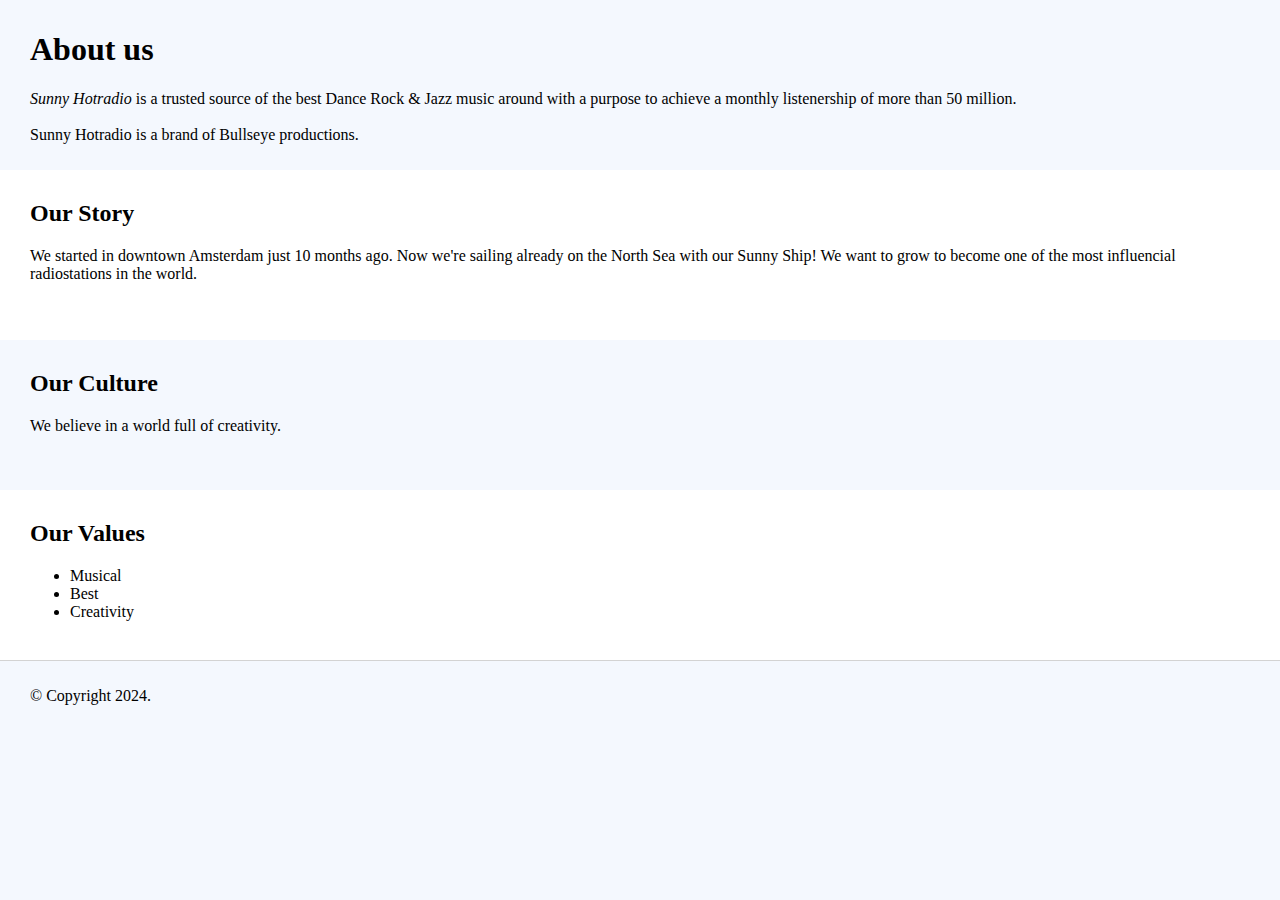
<file: about us.html>
<!doctype html>
<html>
 <head>
  <title> About Us</title>
   <link rel="icon" type="image/x-icon" href="/images/favicon.ico">

 <meta charset="UTF-8">


<meta name="viewport" content="width=device-width, initial-scale=1.0">
<link rel="stylesheet" href="style7.css" />
 





</head>
 <body>
  <div class="grid-container">
   <div class="grid-item">
    <h1>About us</h1>
    <p id= "trust"></p>
   </div>
   <div id="our-story" class="grid-item">
    <h2 >Our Story</h2> <p id="start"></p>
   </div>
   <div id="our-culture" class="grid-item">
    <h2>Our Culture</h2>
    <p id="values"> </p>
   </div>
   <div id="our-values" class="grid-item">
    <h2>Our Values</h2>
    <ul>
     <li>Musical</li>
     <li>Best</li>
     <li>Creativity</li>
    </ul>
   </div>
   <div id="footer" class="grid-item">
    <p id="copy"> </p>
   </div>
 <script> 
document.getElementById("trust").innerHTML="<em>Sunny Hotradio</em> is a trusted source of the best Dance Rock & Jazz music around with a purpose to achieve a monthly listenership of more than 50 million.<br><br>Sunny Hotradio is a brand of Bullseye productions."; 
document.getElementById("start").innerHTML="We started in downtown Amsterdam just 10 months ago. Now we're sailing already on the North Sea with our Sunny Ship! We want to grow to become one of the most influencial radiostations in the world.";
 
document.getElementById("values").innerHTML="We believe in a world full of creativity.";
document.getElementById("copy").innerHTML="© Copyright 2024.";


</script>

</div>
 </body>
</html>
</file>
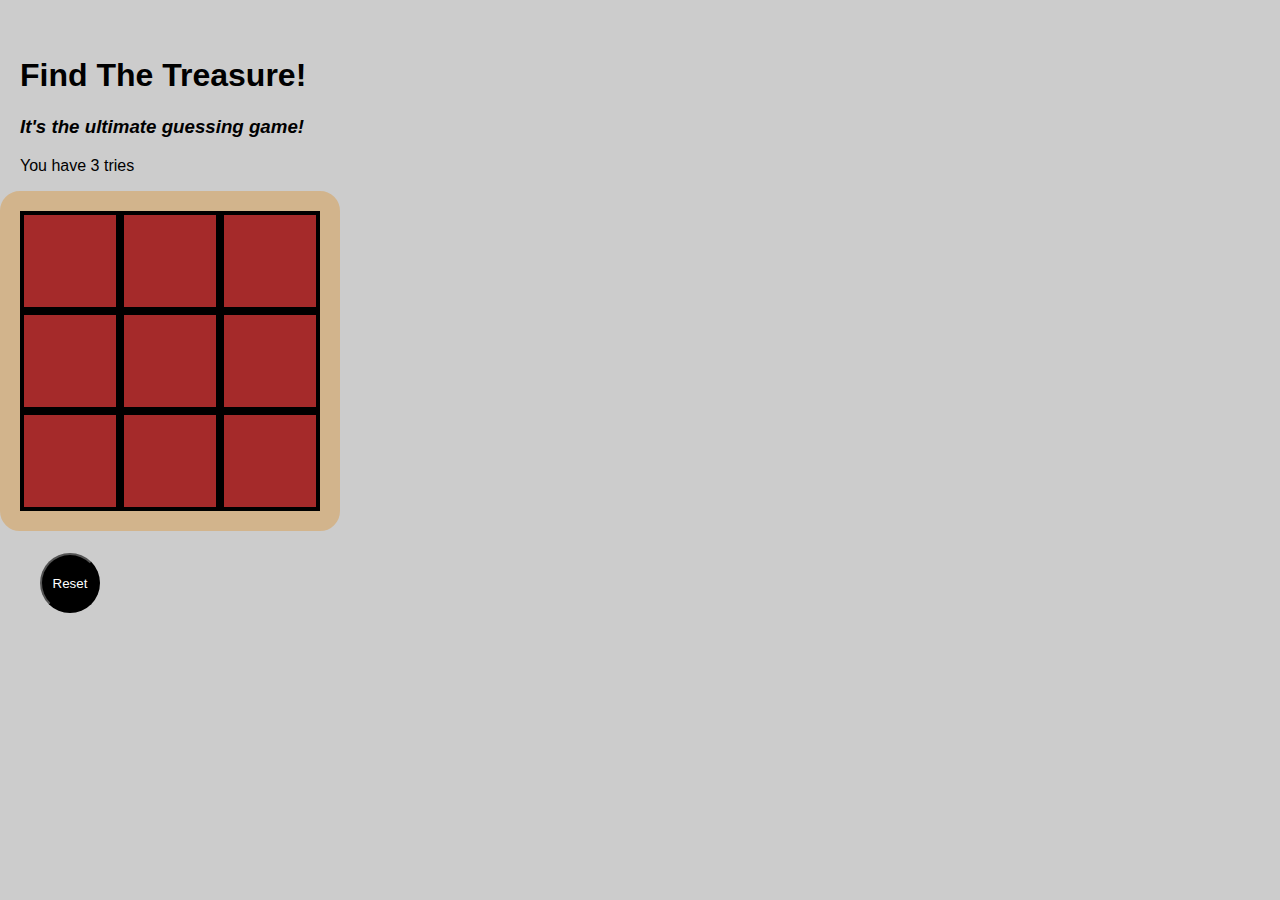
<file: cata.html>
<!doctype html>
<html>
 <head>
<Find the treasure</title>
<meta name="viewport" content="width=device-width, initial-scale=1.0">
<link rel="stylesheet" href="style2.css">

</head>



<body>
  <br>

  
<br>
<h1>Find The Treasure!</h1>
  <h3>It's the ultimate guessing game!</h3>
  <p id="tries">You have 3 tries</p>
  <div id="box">
   <h2 id="a" onclick="select('a')"></h2>
   <h2 id="b" onclick="select('b')"></h2>
   <h2 id="c" onclick="select('c')"></h2>
   <h2 id="d" onclick="select('d')"></h2>
   <h2 id="e" onclick="select('e')"></h2>
   <h2 id="f" onclick="select('f')"></h2>
   <h2 id="g" onclick="select('g')"></h2>
   <h2 id="h" onclick="select('h')"></h2>
   <h2 id="i" onclick="select('i')"></h2>

  <br>
  <h4 id="message"></h4>
  <br>
<button onclick="reset()">Reset</button
  </div>

<br>
<br>
<script src="script.js"></script>


 </body>
</html>
</file>
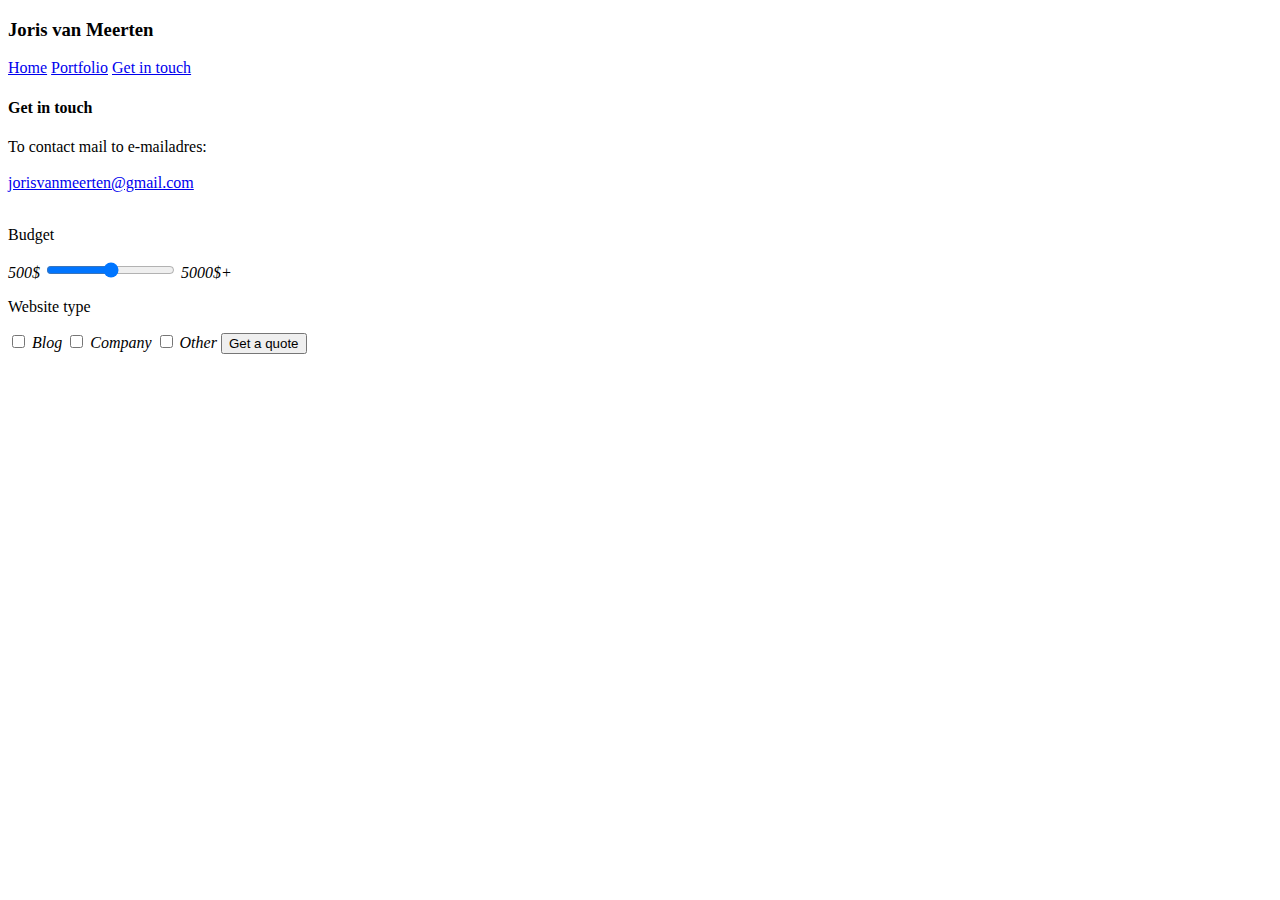
<file: contact me.html>
<!doctype html>
<html>
<head>
<title> Contact Me</title>

<meta name="viewport" content="width=device-width, initial-scale=1.0">
</head>
 <body>
  <div>
   <h3>Joris van Meerten </h3>
   <a href="index.html">Home</a>
   <a href="mijn werk.html">Portfolio</a>
   <a href="contact me.html">Get in touch</a>
  </div>
  
  <div>
   <h4>Get in touch</h4>
   <p> To contact mail to e-mailadres:
<br>
<br>


<a  href='https://jorisvanmeerten@gmail.com'>jorisvanmeerten@gmail.com</a>
<br>
<br>

</p>
   <p>Budget</p>
   <em>500$</em>
   <input type="range" placeholder="Budget">
   <em>5000$+</em>
   <p>Website type</p>
   <input type="checkbox">
   <em>Blog</em>
   <input type="checkbox">
   <em>Company</em>
   <input type="checkbox">
   <em>Other</em>
   <button>Get a quote</button>
  </div>
 </body>
</html>
</file>
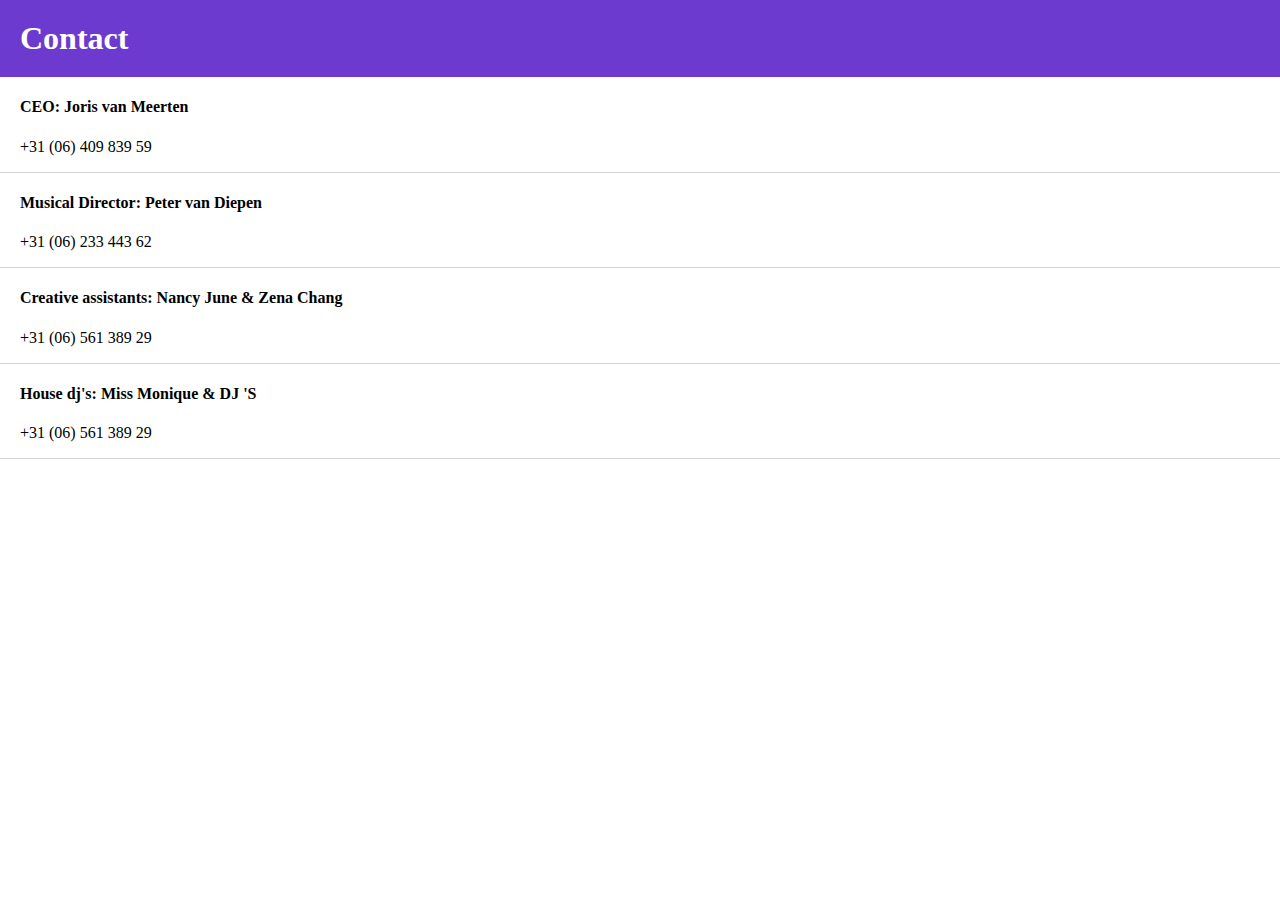
<file: contact.html>
<!doctype html>
<html>
 <head>
  <title> Contact</title>
   <link rel="icon" type="image/x-icon" href="/images/favicon.ico">
<meta name="viewport" content="width=device-width, initial-scale=1.0">
<link rel="stylesheet" href="style4.css" />
 </head>
 <body>
  <h1> Contact </h1>
  <div class="grid-container">
   <div class="grid-item">
    <h4>CEO: Joris van Meerten </h4>
    <p> +31 (06) 409 839 59 </p>
   </div>
   <div class="grid-item">
    <h4> Musical Director: Peter van Diepen </h4>
    <p> +31 (06) 233 443 62</p>
   </div>
   <div class="grid-item">
    <h4> Creative assistants: Nancy June & Zena Chang </h4>
    <p> +31 (06) 561 389 29</p>
   



</div>
  <div class="grid-item">
    <h4> House dj's: Miss Monique & DJ 'S  </h4>
    <p> +31 (06) 561 389 29</p>
   



</div>


</div>
 </body>
</html>
</file>
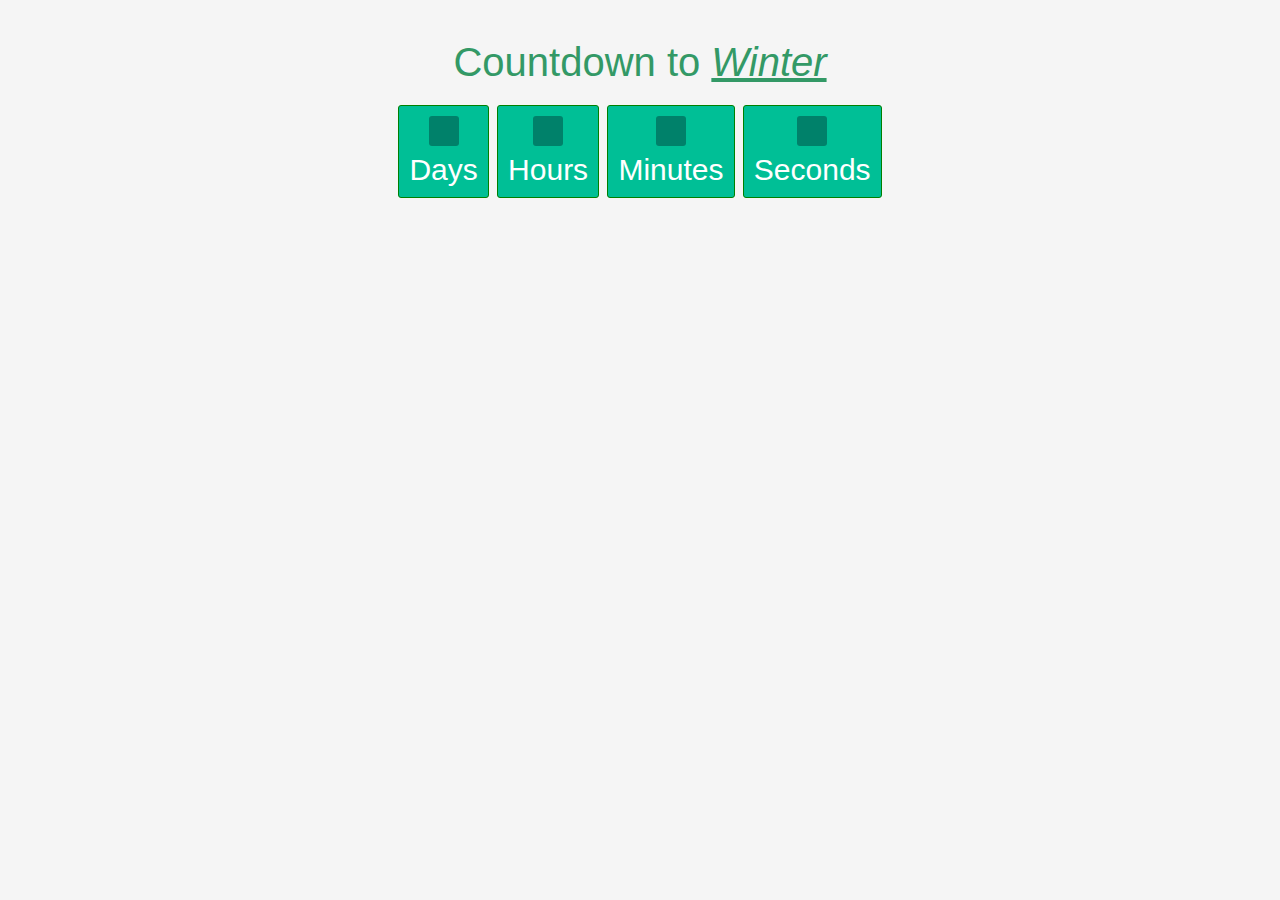
<file: countdown.html>
<!DOCTYPE HTML>
<html>
<head>
<title> Countdown timer</title>
<meta name="viewport" content="width=device-width, initial-scale=1.0">


<style>
body{
    text-align: center;
    background: whiteSmoke;
  font-family: sans-serif;
  font-weight: 100;
}
h1{
  color: #396;
  font-weight: 100;
  font-size: 40px;
  margin: 40px 0px 20px; z-index: 200;
}
 #clockdiv{
    font-family: sans-serif;
    color: #fff;
    display: inline-block;
    font-weight: 100;
    text-align: center;
    font-size: 30px;
}
#clockdiv > div{
    padding: 10px;
    border-radius: 3px;border:solid 1px green;
    background: #00BF96;
    display: inline-block;
}
#clockdiv div > span{
    padding: 15px; 
    border-radius: 3px;
    background: #00816A;
    display: inline-block;
}
smalltext{
    padding-top: 5px; 
    font-size: 16px; z-index: 50;
}

#demo{
font-size:25px;

animation: blinker 0.5s step-start infinite;
z-index: 200;
}


@keyframes blinker {
  50% {
    opacity: 0;
  }
}


</style>
</head>
<body>
<h1>Countdown to <em><u>Winter</em></u></h1>
<div id="clockdiv">
  <div>
    <span class="days" id="day"></span>
    <div class="smalltext">Days</div>
  </div>
  <div>
    <span class="hours" id="hour"></span>
    <div class="smalltext">Hours</div>
  </div>
  <div>
    <span class="minutes" id="minute"></span>
    <div class="smalltext">Minutes</div>
  </div>
  <div>
    <span class="seconds" id="second"></span>
    <div class="smalltext">Seconds</div>
  </div>
</div>
 <div> 
<p id="demo"></p>
  </div>
<script>
  
var deadline = new Date("21 dec, 2024 23:59:59").getTime();
  
var x = setInterval(function() {
  
var now = new Date().getTime();
var t = deadline - now;
var days = Math.floor(t / (1000 * 60 * 60 * 24));
var hours = Math.floor((t%(1000 * 60 * 60 * 24))/(1000 * 60 * 60));
var minutes = Math.floor((t % (1000 * 60 * 60)) / (1000 * 60));
var seconds = Math.floor((t % (1000 * 60)) / 1000);
document.getElementById("day").innerHTML =days ;
document.getElementById("hour").innerHTML =hours;
document.getElementById("minute").innerHTML = minutes; 
document.getElementById("second").innerHTML =seconds; 
if (t < 0) {
        clearInterval(x);
        document.getElementById("demo").innerHTML = "At Last Winter Has Come";
        document.getElementById("day").innerHTML ='0';
        document.getElementById("hour").innerHTML ='0';
        document.getElementById("minute").innerHTML ='0' ; 
        document.getElementById("second").innerHTML = '0'; }
}, 1000);
</script>
</body>
</html>
</file>
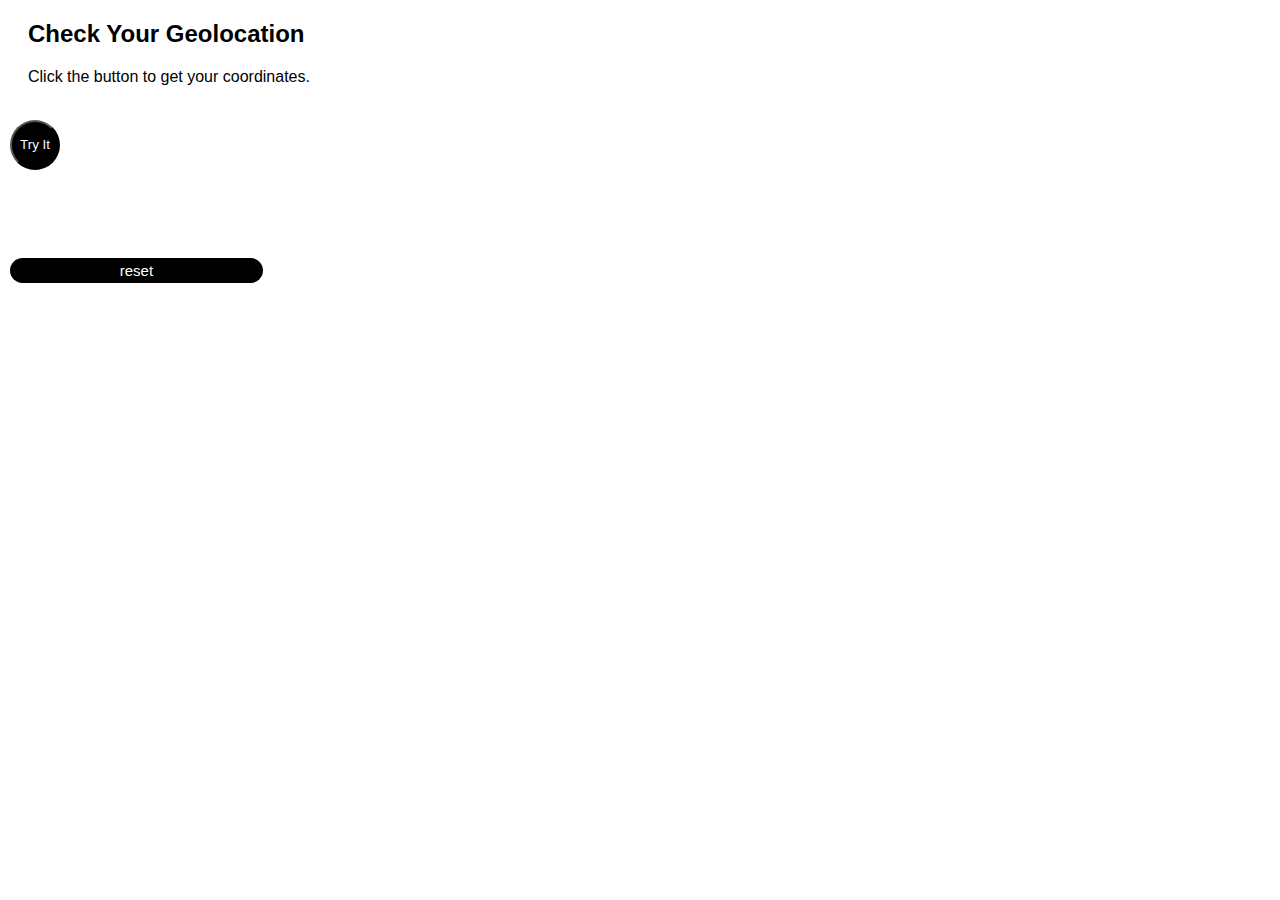
<file: geo.html>
<!DOCTYPE html>
<html>

<head>
<title> Geolocation</title>
<link rel="stylesheet" type="text/css" href="style5.css">
</head>




<body>

<h2>Check Your Geolocation</h2>
<p>Click the button to get your coordinates.</p>
<br>



<button onclick="getLocation()">Try It</button>

<p id="demo"></p>

<script>
const x = document.getElementById("demo");

function getLocation() {
  if (navigator.geolocation) {
    navigator.geolocation.getCurrentPosition(showPosition);
  } else { 
    x.innerHTML = "Geolocation is not supported by this browser.";
  }
}

function showPosition(position) {
  x.innerHTML = "Latitude: " + position.coords.latitude + 
  "<br>Longitude: " + position.coords.longitude;
}
</script>

<br>
<br>
<br>
<br>

<button id="Home" onclick="window.location.href= 'geo.html';">reset</button></div> 
</body>
</html>
</file>
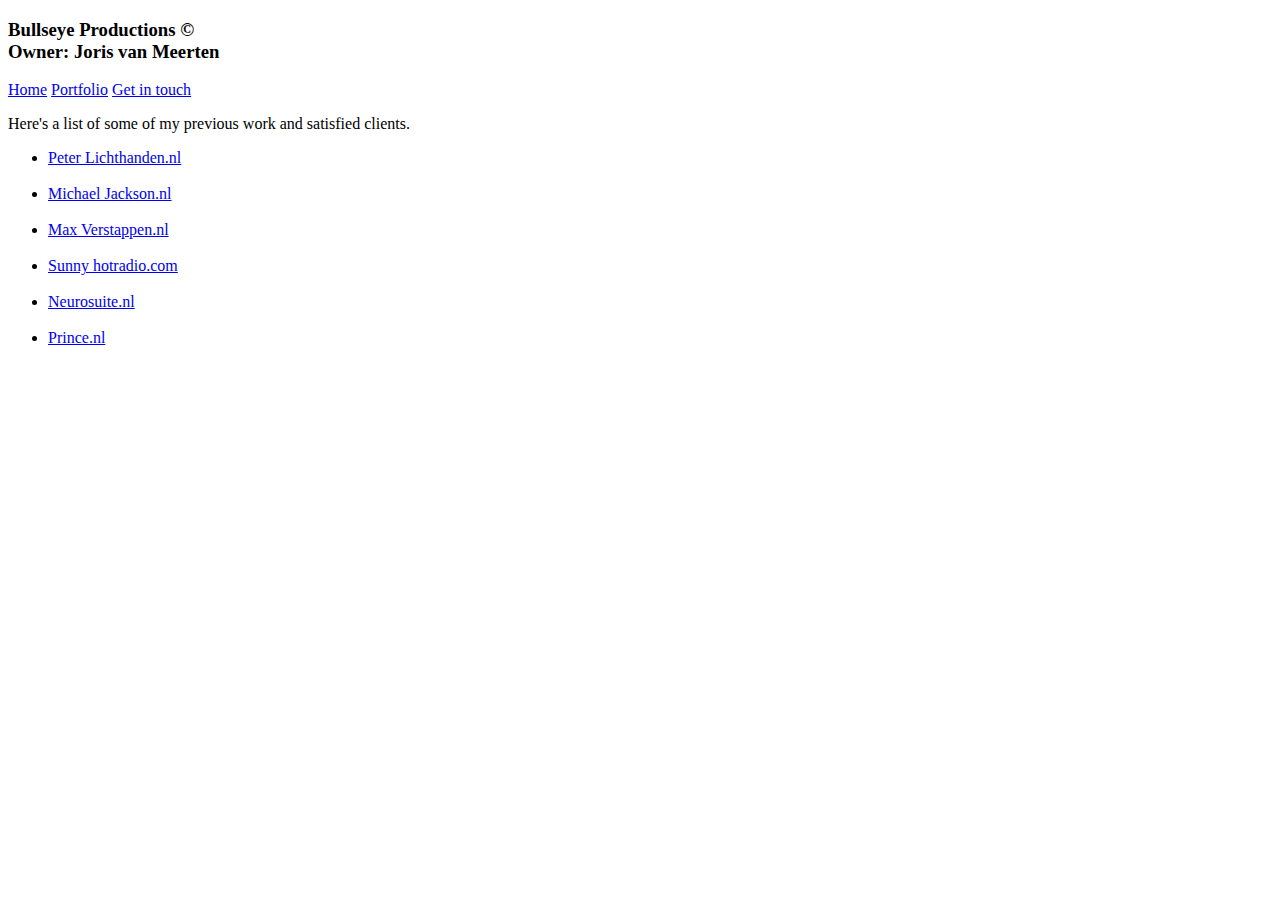
<file: portfolio.html>
<!doctype html>
<html>
 <head>
<title> Mijn Werk</title>
<meta name="viewport" content="width=device-width, initial-scale=1.0">
</head>

<body>
  <div>
   <h3>Bullseye Productions ©<br>Owner: Joris van Meerten</h3>
	  <a href="index.html">Home</a>
	  <a href="mijn werk.html">Portfolio</a>
   <a href="contact me.html">Get in touch</a>
  </div>

  <div>
   <p>Here's a list of some of my previous work and satisfied clients.</p>
   <ul>
    <li>
     <a href="https://peterlichthanden.netlify.app">Peter Lichthanden.nl</a>
    </li>
   <br>
       <li>
     <a href="https://michaeljackson.netlify.app">Michael Jackson.nl</a></li>
    <br>
    <li>
     <a href="https://maxverstappennl.netlify.app">Max Verstappen.nl</a>
    </li>
      <br> 
<li>
     <a href="https://sunnyhotradio.netlify.app">Sunny hotradio.com</a>
    </li>

 <br>

<li>
     <a href="https://neurosuite.netlify.app">Neurosuite.nl</a>
    </li>
     <br>


<li>
     <a href="https://theincredibleprince.netlify.app">Prince.nl</a>
    </li>

</ul>
  </div>
 </body>
</html>
</file>
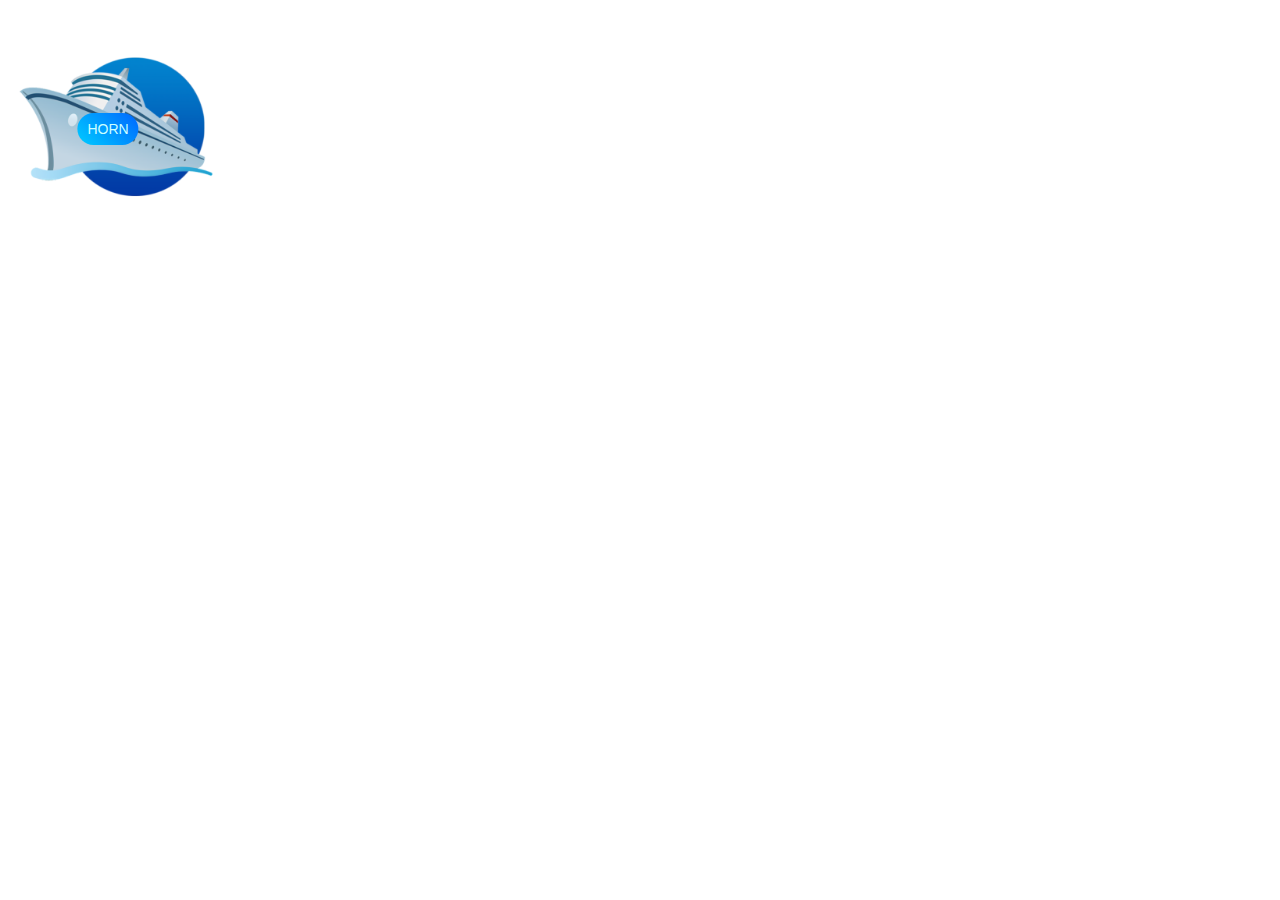
<file: Shiphorn2.html>
<!DOCTYPE html>
<html>
<head>
<meta name="viewport" content="width=device-width, initial-scale=1">

<style>



.container {
  position: relative;
  width: 100%;
  max-width: 200px;
}

.container img {
  width: 100%; margin-left: 10px; 
  height: auto; 

}
.container .btn {
  position: absolute;
  top: 50%;
  left: 50%;
  transform: translate(-50%, -50%);
  -ms-transform: translate(-50%, -50%);
  background: linear-gradient(45deg,#00CCFF,#0099FF,#0066FF);
  color : #CCFFFF; 
  font-size: 14px;
  padding: 8px 10px;
  border: none;
  cursor: pointer;
  border-radius: 30px 30px 30px 30px;
  text-align: center;display: block;
}

.container .btn:hover {
  background-color: black;
}
</style>
</head>
<body>
<br>
<br>



<div class="container">
  <img src="images\Sunny Ship22.png" alt="Snow" style="width:100%">
  <button class="btn" onclick="playAudio()" type="button">HORN</button>
</div>



<audio id="horn">
  <source src="" type="audio/ogg">
  <source src="" type="audio/mpeg">
  Your browser does not support the audio element.
</audio>
<script>
var x = document.getElementById("horn"); 

function playAudio() { 
  x.play(); 
} 

</script>

<script>
document.getElementById("horn").setAttribute('src', 'muziek/effects/ship horn2.mp3');
</script>

</body>
</html>
</file>
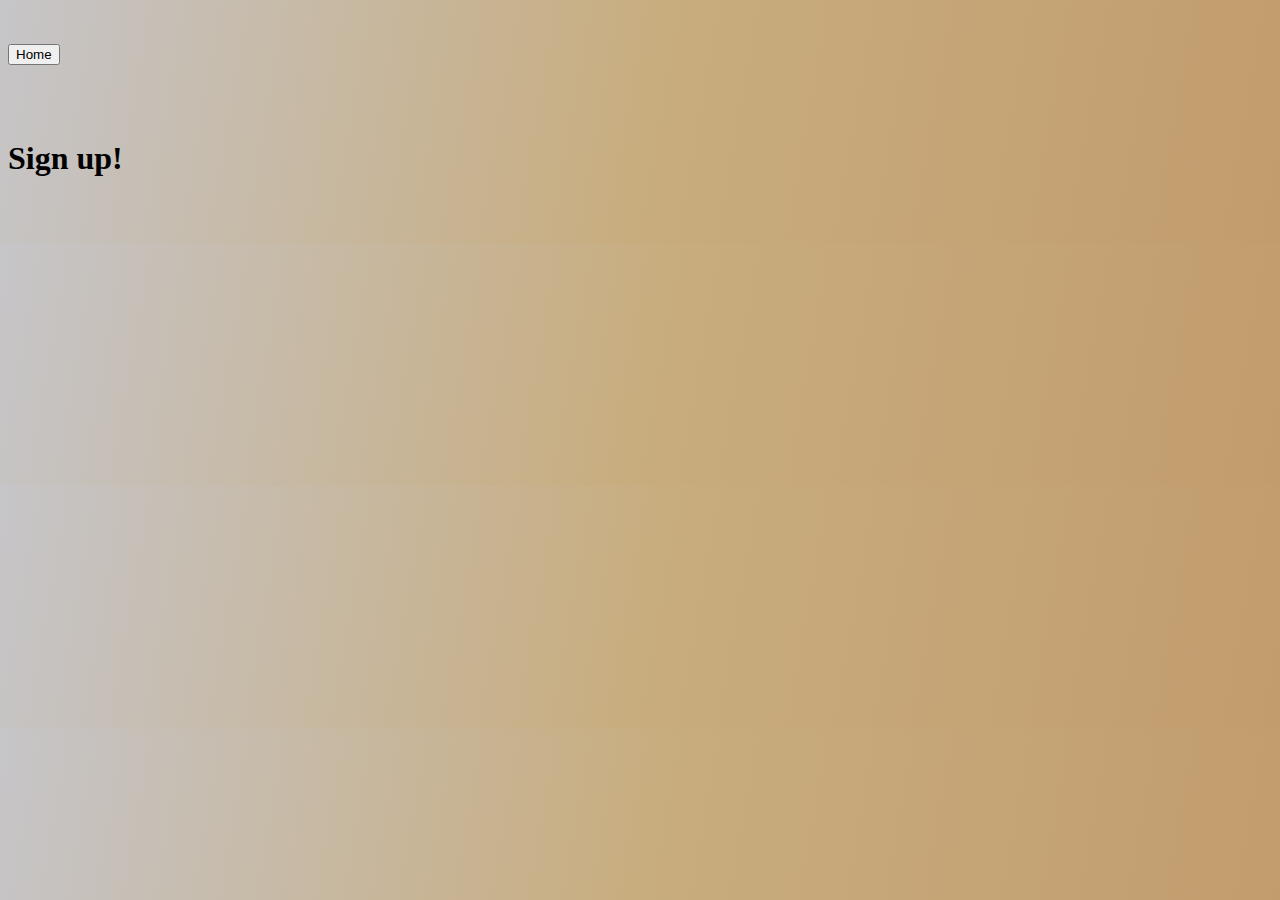
<file: sign up.html>
<!DOCTYPE html>
<html>
<head>
    <title> Sign up</title>
 <link rel="icon" type="image/x-icon" href="/images/favicon.ico">
<link rel="stylesheet" href="style.css">
<meta name="viewport" content="width=device-width, initial-scale=1.0">

<title>Sign up</title>

  <!-- include the widget -->
  <script type="text/javascript" src="https://identity.netlify.com/v1/netlify-identity-widget.js"></script>
</head>
<body>
  <br><br><div>
<button id="Home" onclick="window.location.href= 'index.html';">Home</button></div>
<br><br><br>

<h1>Sign up!</h1>
<br><br>

<!-- Add a menu:
   Log in / Sign up - when the user is not logged in
   Username / Log out - when the user is logged in
  -->
  <div data-netlify-identity-menu></div>

  <!-- Add a simpler button:
    Simple button that will open the modal.
  -->


</body>
</html>
</file>
<file: style7.css>
.grid-container {
 display: grid;
 grid-template-rows: repeat(2, 1fr) 150px 1fr 80px;
}

.grid-item {
 padding: 10px 30px;
}

body {
 background-color: #F4F8FE;
 margin: 0 auto;
}

#our-story,
#our-values {
 background-color: #FFFFFF; 
}

#footer {
 border-top: 1px solid #D3D3D3;
}
</file>
<file: style2.css>
.grid-container {
 display: grid;
 grid-template-rows: repeat(2, 1fr) 150px 1fr 80px;
}

.grid-item {
 padding: 10px 30px;
}

body {
 background-color: #CCCCCC;
 margin: 0 auto;cursor: crosshair;
}

#our-story,
#our-values {
 background-color: #FFFFFF; 
}

#footer {
 border-top: 1px solid #D3D3D3;
}


#box {
 display: grid;
 height: 300px;
 width: 300px;
 grid-template-columns: repeat(3, 100px);
 border: 20px solid tan;
 border-radius: 20px;
}

h2 {
 height: 92px;
 width: 92px;
 background-color: brown;
 margin: 0;
 border: 4px solid black;
 font-size: 75px;
}




#Home {
background-color:#CCCCCC;
  border: none;
  color: black;
  padding: 3px 10px ;
  text-align: center;
  text-decoration: none;
  display: inline-block;
  font-size: 15px;
  height: 25px;
  cursor: pointer;
 
  width: 20%;
z-index: 0;
}


#public  {  
display: none;
}


button {
background-color: black;
height: 60px;
width: 60px;
border-radius: 50px;
color: white;
margin-right: 20px;margin-left: 20px;
}


h1 { font-family: Arial ,Helvetica,sans-serif; margin-left: 20px; font-weight:700;

}

h3 { font-family: Arial ,Helvetica,sans-serif; margin-left: 20px; font-style: italic;font-weight:700;

}

#tries { font-family: Arial ,Helvetica,sans-serif; margin-left: 20px;color: black;font-weight: 500;

}
</file>
<file: style4.css>
.grid-container {
 display: grid;
 grid-template: 1fr / 100%;
}

.grid-item {
 padding-left: 20px;
 border-bottom: 1px solid lightgrey;
}

body {
 margin: 0;
 padding: 0;
}

h1 {
 background-color: #6D3ACF;
 padding: 20px;
 color: #FFFFFF;
 margin: 0px;
}
</file>
<file: style5.css>
#joris  { width: 130px;
height: 120px;filter: brightness(115%) saturate(120%) contrast(110%) opacity(100%); transform: rotate(0deg);

}


button {
background-color: black;
height: 50px;
width: 50px;
border-radius: 50px;
color: white;
margin-right: 20px;margin-left: 2px;
}


h2 { font-family: Arial ,Helvetica,sans-serif; margin-left: 20px; 

}

p { font-family: Arial ,Helvetica,sans-serif; margin-left: 20px;color: black;

}






#Home {
background-color:black;
  border: none;
  color: white;
  padding: 3px 10px ;
  text-align: center;
  text-decoration: none;
  display: inline-block;
  font-size: 15px;
  height: 25px;
  cursor: pointer;
 
  width: 20%;
z-index: -200;
}
</file>
<file: style.css>
body {
background:linear-gradient(280deg,#C29C6D,#C8AD7F,#c6c5c8);
  
}
 

.header {
background-color: black; 
 
color:Silver;     margin: -19px -19px -20px -19px;  font-family: Arial ,Helvetica,sans-serif; z-index: -200; padding-bottom: 15px; 
}


@font-face{ 
font-family: myFont;
src:url(musicc.ttf);
}












.gloeilamp { 
display: block;
margin: auto auto auto auto;
 filter: brightness(110%)saturation(100%) contrast(100%) opacity(75%); z-index: -100;
}


.Deel 
{
padding :5px 5px 5px 5px Gold;  height: 25px; width: 6%; background-color:Black; 
color: gold;  font-style :  italic;  font-size: 10px;
  border-radius: 10px;    font-family: Arial ,Helvetica,sans-serif;
text-align: center; height: 35px; width: 80px; 
display: block; z-index: 0;
margin: auto auto auto auto;
}



.sunny  {    width: 90px;  height: 90px;filter: brightness(105%) saturate(105%) contrast(105%) opacity(70%); transform: rotate(5deg); z-index: -200; display: block; margin: auto auto auto auto;
}


#red   {  color: black; z-index: 50;
}


.yellow  {

color: yellow; z-index: 100;
}


.silver  {

color: gray;
}








.Login {
padding: 6px 6px 6px 6px;
height: 40px; width :70px; background: linear-gradient(45deg,#FF00FF,#FF66FF,#FF99FF); color : #00FFFF; 
border-radius: 30px 30px 30px 30px;  font-size: 15px; border: solid black 1px;
font-weight: italic; display: block; margin: auto auto auto auto;
}


.media  {    width: 120px;  height:120px;filter: brightness(110%) saturate(115%) contrast(110%) opacity(100%); transform: rotate(0deg); z-index: -200; display: block; margin: auto auto auto auto;
}









.grid-container  {
display: grid;
gap: 2px;
}

.footer  {
display: flex;  z-index:100;
grid-column: span 2;  
}

.item  {  
font-size: 10px;
 padding: 20px;
margin: -10px -10px -10px -10px;
text-align: center;
}


#luister {   width:100px; height: 30px; border-radius: 5px;
   z-index: -300; float: right; margin-left: 30px; transform:rotate(1deg);
 filter:brightness(102%) saturation(105%) contrast(120%) opacity(55%); 
}


#bull { 
height: 30px; width: 40px;
filter:brightness(110%)contrast(115%)saturate(110%) opacity(70%);
border-radius: 5px;
z-index: -100;
}

.inch  {
color: crimson; z-index: 200;
}


h5  {  font-size: 20px; color: black; font-family: Arial ,Helvetica,sans-serif; text-align: center; z-index: -200; 

}


h2  {  font-size: 25px; color: #FF0000; font-family: Arial ,Helvetica,sans-serif; text-align: center; z-index: 0; background: linear-gradient(90deg,#FFE5EC,#f9f7f4,#FFC2D1);border-radius:20px; margin:5px; padding:25px; border:solid 1px black;font-optical-sizing: auto;


}








p {  
font-family: myFont; font-size: 30px; font-weight:600; z-index: 200; background-color: #C29C6D;text-align: center; border-radius:5px;


}



.inhoud meer {  
font-family: myFont; font-size: 30px; font-weight:600; z-index: 200; background-color: #FFCC99;text-align: center; border-radius:20px; padding: 25px;padding: 5px 0 5px 0;
}





.now-playing   {
display: none;
}

.moon  {    width: 75px;  height: 75px;filter: brightness(110%) saturate(110%) contrast(110%) opacity(60%); transform: rotate(5deg); z-index: -200;display: block; margin:  auto auto auto auto;
}



.show {display: block;


}


.menu  {  width: 50px; height: 50px; 
}


#mimo {   width:100px; height: 40px; border-radius: 5px; transform:rotate(-1deg);
   z-index: -300; float: right; margin-top: 50px; 
 filter:brightness(102%) saturation(105%) contrast(120%) opacity(55%); margin-left: -80px;
}


.topnav {
  overflow: hidden;
  background-color: #333; border: solid 1px #FF0000;

  position: relative;  margin: -9px -9px -9px -9px;
}

/* Hide the links inside the navigation menu (except for logo/home) */
.topnav #myLinks {
  display: none;
}

/* Style navigation menu links */
.topnav a {
  color: #FF0000;
   padding: 25px 14px 15px   10px;
  text-decoration: none;
  font-size: 17px; z-index: 200;
  display: block;
}

/* Style the hamburger menu */
.topnav a.icon {
  background: black;
  display: block;
  position: absolute;
  right: 0; 
  top: 0;
}



/* Style the active link (or home/logo) */
.active {
  background: linear-gradient(45deg,#333333,#000000);
  color: white; margin-bottom: -10px;
}


#kvms {   width:140px; height: 25px; border-radius: 5px; transform:rotate(4deg);
   z-index: -300; float: right; margin-top: 100px; 
 filter:brightness(102%) saturation(105%) contrast(120%) opacity(55%); margin-left: -250px;
}



.blue {   color: #FF0000; z-index: 200; 
}


.dark {  color: #3366FF;
}




li:hover {
  color:#FF99FF;

}


.ham  {    width: 40px;  height: 40px; filter: brightness(110%) saturate(110%) contrast(110%) opacity(70%); transform: rotate(0deg); z-index: -200; margin-bottom: -22px; margin-right: 8px;margin-top: -11px; color: white;
}

#logo  {    width: 120px;  height: 90px;filter: brightness(125%) saturate(115%) contrast(120%) opacity(70%); transform: rotate(0deg); z-index: -200; margin-top: -16px;margin-bottom: -38px;margin-left: 8px;  border-radius: 5px;
}
.star  {    width: 55px;  height: 45px;filter: brightness(115%) saturate(115%) contrast(115%) opacity(70%); transform: rotate(0deg); z-index: -200; float: right;
margin-bottom: 0px; margin-top: -60px; margin-right: 10px;


}

#classic  {    width: 130px;  height: 130px;filter: brightness(130%) saturate(115%) contrast(125%) opacity(80%) grayscale(60%); transform: rotate(3deg); z-index: -200; margin-top: -24px;margin-bottom: -36px;margin-left: 22px;  border-radius:15px; background : linear-gradient(90deg,black,#050202,#060000);
border: solid 1px #00CC00;


}

#dance  {    width: 255px;  height: 150px;filter: brightness(130%) saturate(115%) contrast(125%) opacity(80%); transform: rotate(1deg);  margin: auto auto auto auto; display: block; z-index: 200; border-radius:15px; border: solid 1px #FF0000; background : linear-gradient(90deg,black,#050202,#060000);
animation: blinker 1s step-start infinite;

}


@keyframes blinker {
  50% {
    opacity: 0;
  }
}

#rock   {    width: 145px;  height: 145px;filter: brightness(130%) saturate(115%) contrast(125%) opacity(80%) grayscale(50%); transform: rotate(-1deg); z-index: -200; float : right; border-radius:15px; margin-right: 20px; background : linear-gradient(90deg,black,#050202,#060000);
 border: solid 1px #0099FF;
}
 .licht  {    width: 25px;  height: 25px;filter: brightness(125%) saturate(115%) contrast(120%) opacity(60%); transform: rotate(40deg); z-index: -200; margin: -38px auto 10px  auto; display: block; border-radius: 5px;
}

.school   {  width: 151px; height: 105px;  transform:rotate(-10deg);
   z-index: -300; float: right; margin-top: 100px; 
 filter:brightness(110%) saturation(105%) contrast(120%) opacity(55%); margin-left: -250px;

}



.one {  
float: left; margin-left: 20px; z-index: 200; font-size: 20px; color:crimson; background-color: black; border-radius: 3px; padding: 5px 5px 0px 5px; 
}

.two  {  
display: block; margin: auto auto auto auto; z-index: -210;font-size: 28px;color:black;

}

.three {  
float: right; margin-right: 20px;z-index: -210;font-size: 20px;color:crimson; border-radius: 3px;background-color: black;padding: 5px 5px 0px 5px;
}

#studio  {  display: block; margin: auto auto auto auto;     filter:brightness(100%) saturation(100%) contrast(100%) opacity(75%);width: 265px; height: 175px; margin-right: -5px;  border: solid #FF0000 1px; z-index: 200; border-radius: 5px;  display: block; margin: auto auto auto auto;  
}





.balk  {  border: solid 4px #FFCC99;  z-index: -400;
}


.streep  {  border: solid 9px #00CCFF;  z-index: -500; 
}

#strip  {  border: solid 10px #00CCFF;  z-index: -500; 
}



#mid  {    width: 25px;  height: 25px;filter: brightness(125%) saturate(115%) contrast(120%) opacity(75%); transform: rotate(14deg); z-index: -100; margin: -35px auto 10px  auto; display: block; border-radius: 5px;
}

h6  {  font-size: 20px; color: white; font-family: Arial ,Helvetica,sans-serif; text-align: center; z-index: -200; margin-bottom: 9px;

}

#ship  {    width: 80px;  height: 60px; filter: brightness(105%) saturate(105%) contrast(105%) opacity(55%); transform: rotate(0deg); margin-bottom: -22px; margin-right: 8px;margin-top: -11px; color: white;z-index:-600; 
}





#marquee {
  display:block; 
 
  width: 250px;border-radius: 5px;
  margin: 0 auto -17px;
  overflow: hidden;font-size:15px;
  white-space: nowrap;
height: 40px; 

}



#marquee span {
  display: inline-block; 
  font-size: 15px;font-family: Arial ,Helvetica,sans-serif;
  position: relative; color: black;
  left: 100%;
  animation: marquee 8s linear infinite;

}



#marquee:hover span {
  animation-play-state: paused;
}

#marquee span:nth-child(1) {
  animation-delay: 0s;
}
#marquee span:nth-child(2) {
  animation-delay: 0.8s;
}
#marquee span:nth-child(3) {
  animation-delay: 1.6s;
}
#marquee span:nth-child(4) {
  animation-delay: 2.4s;
}
#marquee span:nth-child(5) {
  animation-delay: 3.2s;
}

@keyframes marquee {
  0%   { left: 100%; }
  100% { left: -100%; }
}









#sun {

height: 80px; width: 85px; filter: brightness(100%) saturate(110%) contrast(110%) opacity(75%); z-index: 200; transform:rotate(0deg);
}


#black {  
display: block; margin: 20px auto -5px -5px; z-index: -300;  border-radius: 5px;
}

a { color: black5
}

#first { width: 37px; height: 39px;filter: brightness(90%) saturate(110%) contrast(100%) opacity(78%); z-index: -200; transform:rotate(0deg); border-radius:3px;
}






#pick { width: 20px; height:25px;filter: brightness(105%) saturate(105%) contrast(100%) opacity(78%); z-index: -200; transform:rotate(0deg);
}


#third { width: 20px; height: 25px;filter: brightness(105%) saturate(105%) contrast(100%) opacity(78%); z-index: -200; transform:rotate(0deg);
}


#freq  {     width: 35px;  height: 30px;filter: brightness(125%) saturate(115%) contrast(120%) opacity(75%); transform: rotate(-5deg); z-index: -200; margin: -35px auto 10px  auto; display: block; 
}



 .btn {
        position: absolute;
        top: 15px;
        right: 20px;
        height: 45px;
        width: 45px;
        text-align: center;
        background: black;
        border-radius: 3px;
        cursor: pointer;
filter:opacity(75%);
   z-index: -200;
    }

    .btn span {
        color: white;
        font-size: 28px;
        line-height: 45px;
    }

    .btn.click span:before {
        content: '\f00d';
        /* cross icon */
    }



#foot  { color: black;
}





.info {
 font-family: Candara;background : linear-gradient(90deg,#00CCFF,#66CCFF); color: white; 
border-radius: 5px; z-index: -500; width: 51px; height: 34px; font-size: 17px; display:block; margin: auto auto auto auto; z-index:-300;


}


#lijntje  {  color: black; font-weight: bold;

}
</file>
